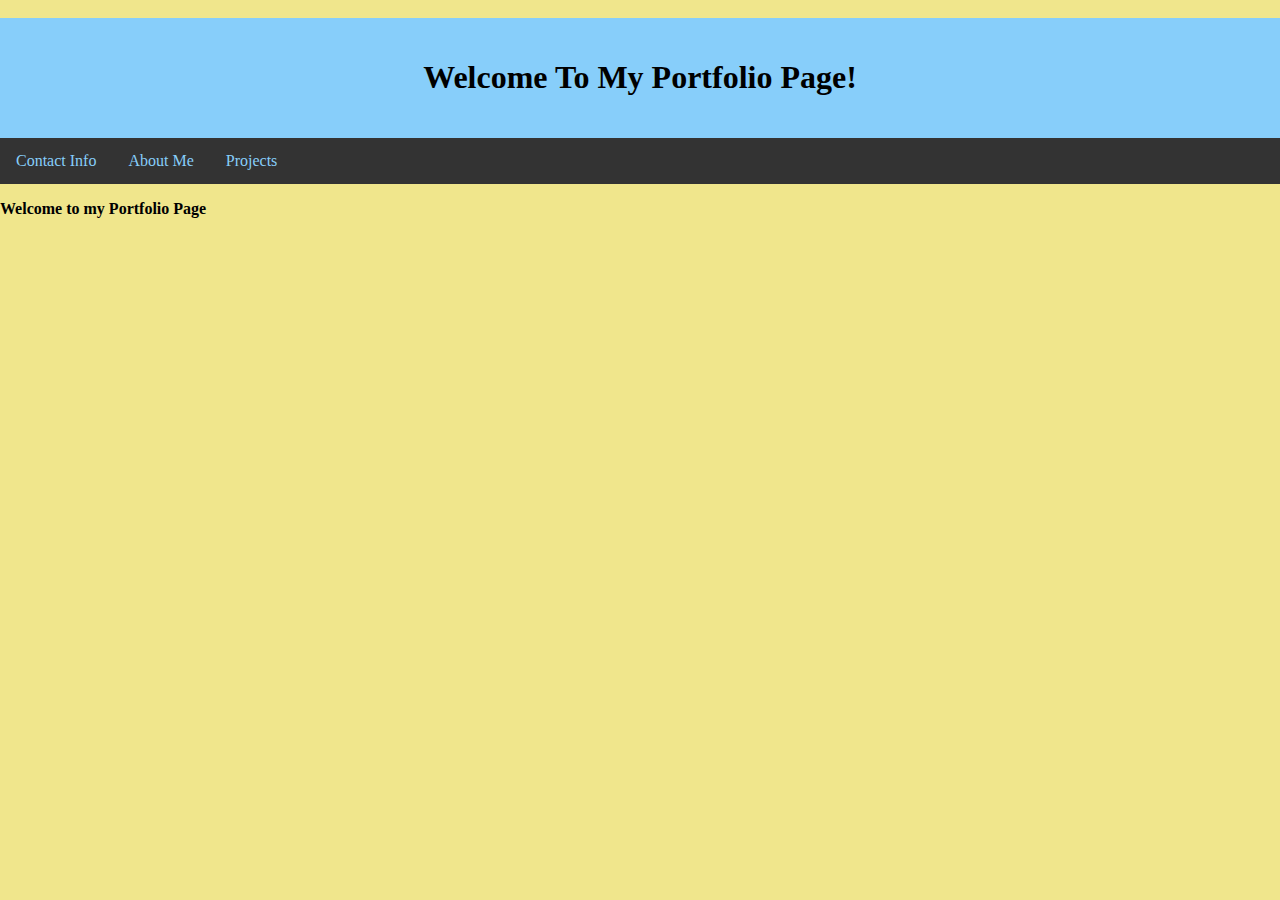
<file: index.html>
<!DOCTYPE html>
<html>
<head>
	<title>Christopher's Portfolio</title>
	<meta charset="utf-8">
		<br>
<style>
	{
		box-sizing: border-box;
	}
body {
	margin: 0;
}
.header {
	background-color: #87CEFA;
	padding: 20px;
	text-align: center;
}
.topnav{
	overflow: hidden;
	background-color: #333;
}
.topnav a {
	float: left;
	display: block;
	color: #f2f2f2
	text-align: center;
	padding: 14px 16px;
	text-decoration: none;
}
.topnav a:hover {
	background-color: #ddd;
	color: black;
}

</style>
</head>

<link rel="stylesheet" type="text/css" href="stylesportfolio.css">

<body>
<div class="header">
	<h1>Welcome To My Portfolio Page!</h1>
</div>
<div class="topnav">
	<a href="contact.html">Contact Info</a>
<a href="AboutMe.html">About Me</a>
<a href="projects.html">Projects</a>
</div>
<p><b>Welcome to my Portfolio Page</b></p>



</body>
</html>
</file>
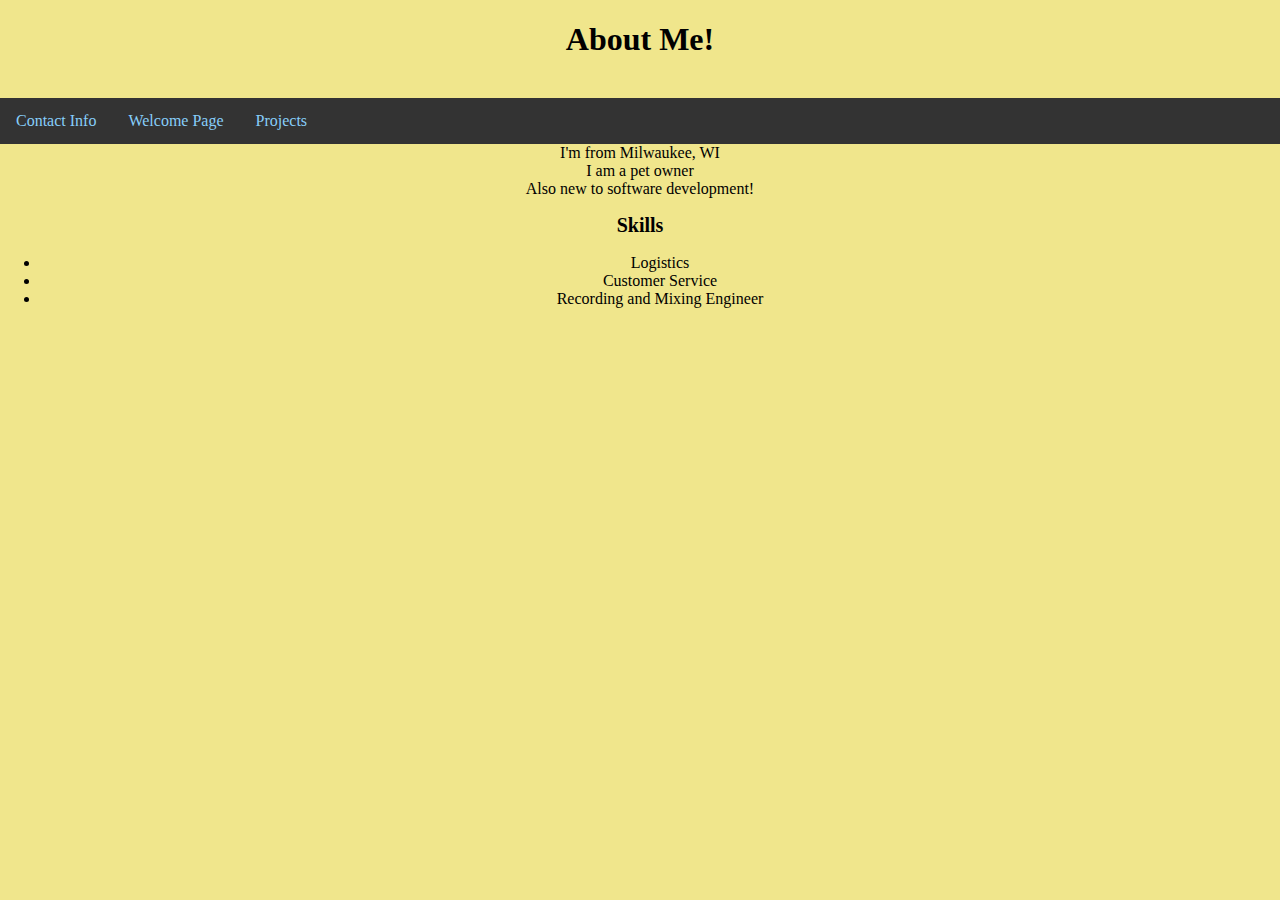
<file: AboutMe.html>
<!DOCTYPE html>
<html>
<head>
		<meta charset="utf-8">
	<title>About Me!</title>

<style>
	{
		box-sizing: border-box;
	}
body {
	margin: 0;
}
.header {
	background-color: #87CEFA;
	padding: 20px;
	text-align: center;
}
.topnav{
	overflow: hidden;
	background-color: #333;
}
.topnav a {
	float: left;
	display: block;
	color: #f2f2f2
	text-align: center;
	padding: 14px 16px;
	text-decoration: none;
}
.topnav a:hover {
	background-color: #ddd;
	color: black;
}

</style>

<h1><center><b>About Me!</b></center></h1><br>

<link rel="stylesheet" type="text/css" href="stylesportfolio.css">

		<div class="topnav">
			<a href="contact.html">Contact Info</a>
			<a href="index.html">Welcome Page</a>
			<a href="projects.html">Projects</a>
</div>

<body><center>
I'm from Milwaukee, WI<br>
I am a pet owner<br>
Also new to software development!<br>

<h2>Skills</h2>
<ul>
	<li>Logistics</li>
	<li>Customer Service</li>
	<li>Recording and Mixing Engineer</li>
</center>
</ul>
</body>
</html>
</file>
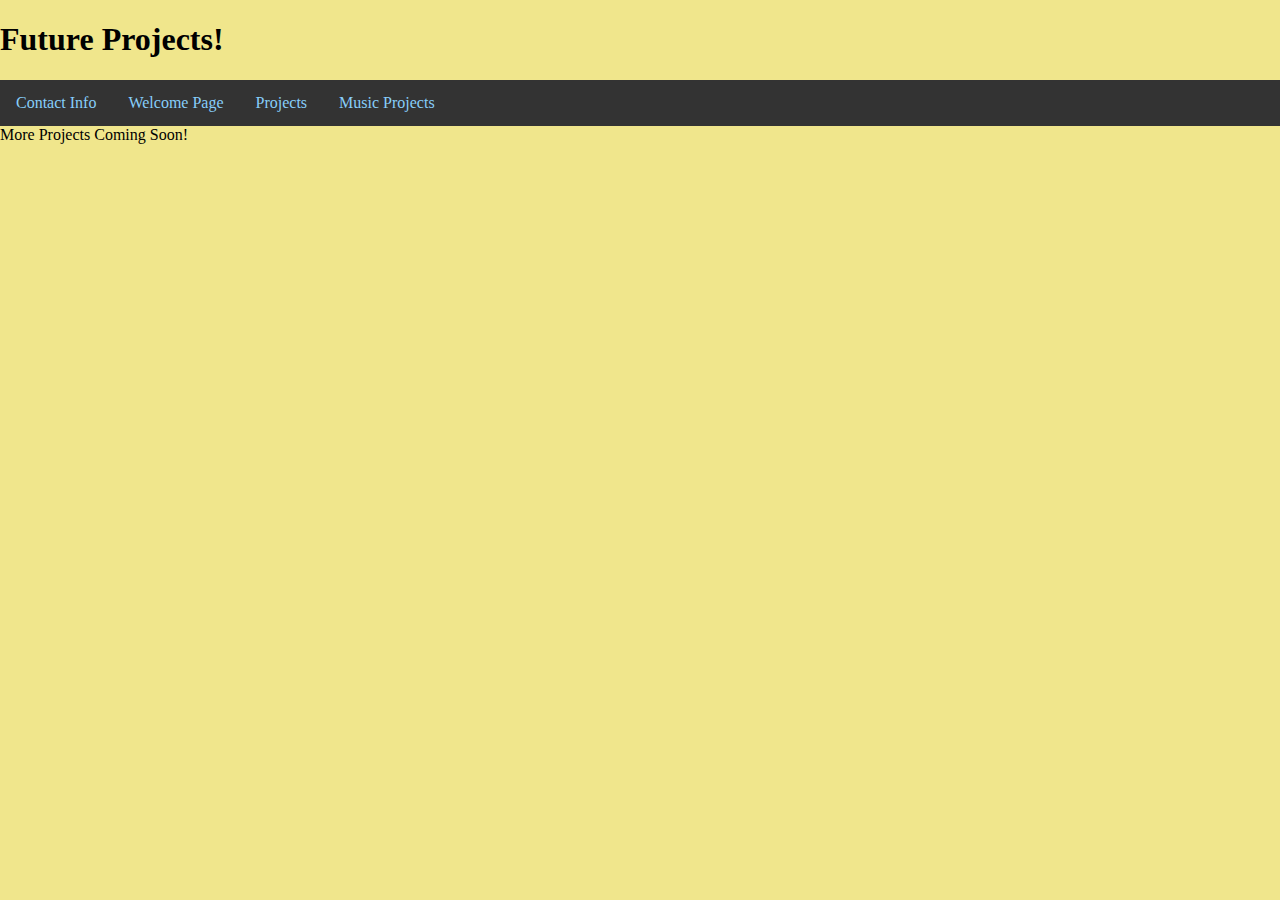
<file: FutureProjects.html>
<!DOCTYPE html>
<html>
<head>
	<style>
	{
		box-sizing: border-box;
	}
body {
	margin: 0;
}
.header {
	background-color: #87CEFA;
	padding: 20px;
	text-align: center;
}
.topnav{
	overflow: hidden;
	background-color: #333;
}
.topnav a {
	float: left;
	display: block;
	color: #f2f2f2
	text-align: center;
	padding: 14px 16px;
	text-decoration: none;
}
.topnav a:hover {
	background-color: #ddd;
	color: black;
}

</style>

	<title><b>Future Projects</b></title>
</head>
<h1>Future Projects!</h1>
<link rel="stylesheet" type="text/css" href="stylesportfolio.css">

		<div class="topnav">
			<a href="contact.html">Contact Info</a>
			<a href="index.html">Welcome Page</a>
			<a href="projects.html">Projects</a>
			<a href="Musicprojects.html">Music Projects</a>
</div>
<body>
More Projects Coming Soon!
</body>
</html>
</file>
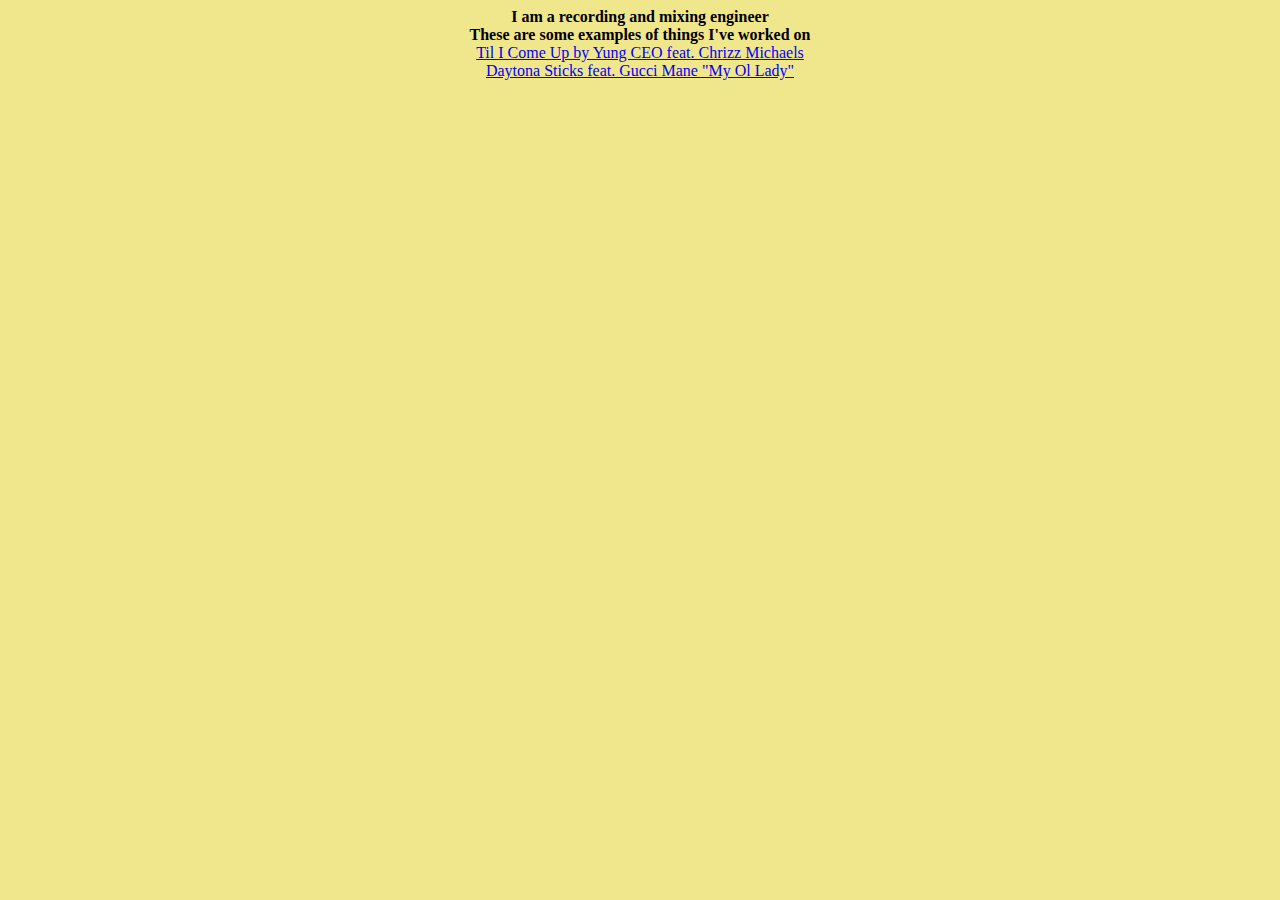
<file: MusicProjects.html>
<!DOCTYPE html>
<html>
<head>
		
	</style>
	<title>Music Portfolio</title>
</head>
<link rel="stylesheet" type="text/css" href="stylesportfolio.css">
<body>
	<center><b>
I am a recording and mixing engineer<br>
These are some examples of things I've worked on<br></b>
<a href="https://www.instagram.com/p/BfYxehZHOX4/?igshid=lvhti88ghx76">Til I Come Up by Yung CEO feat. Chrizz Michaels
</a>
<br>
<a href="https://youtu.be/tf41GBTuULo"> Daytona Sticks feat. Gucci Mane "My Ol Lady"</p>
</a>
</center>
</body>
</html>
</file>
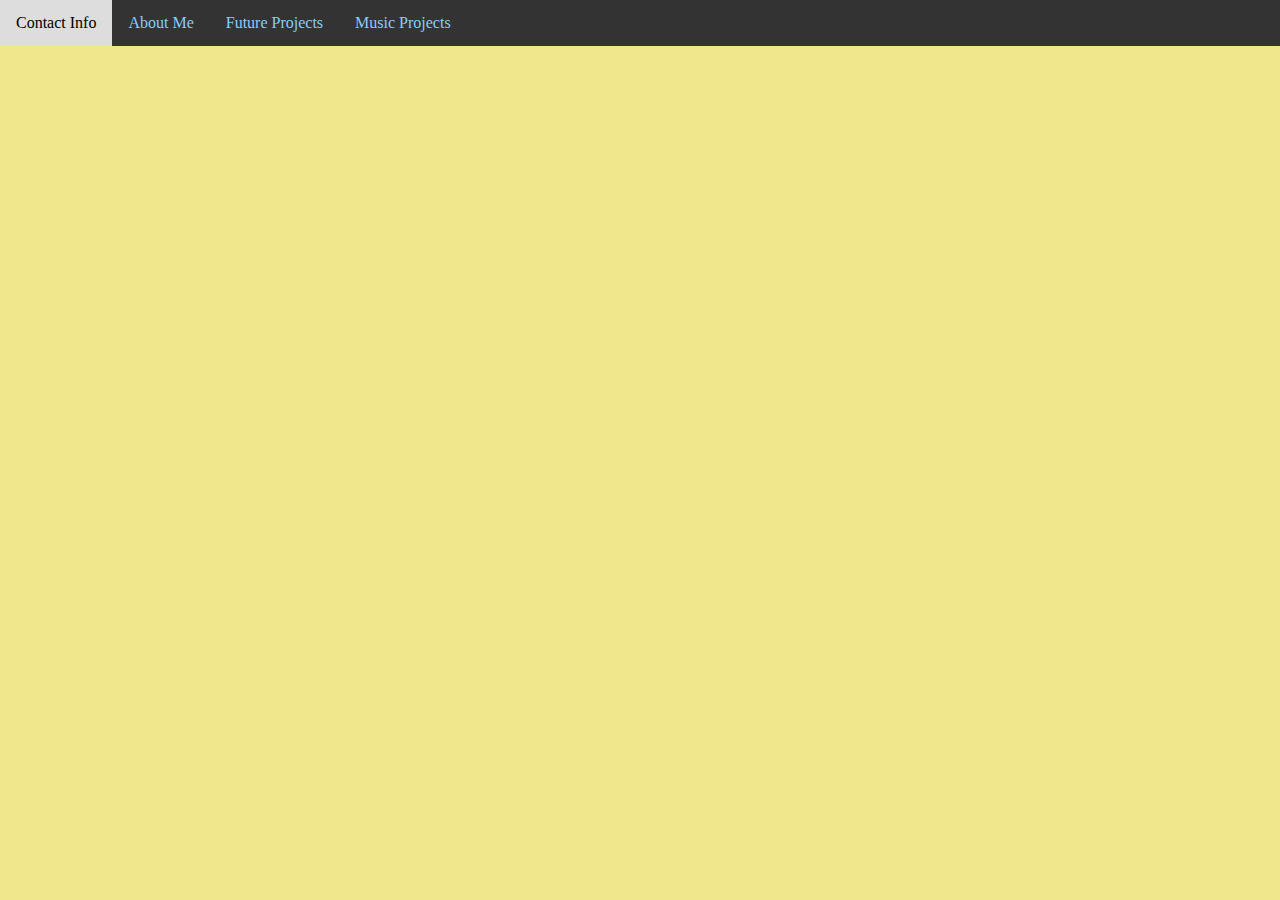
<file: projects.html>
<!DOCTYPE html>
<html>
<meta charset="utf-8">
<head>
	<title>Projects</title>


<style>
	{
		box-sizing: border-box;
	}
body {
	margin: 0;
}
.header {
	background-color: #87CEFA;
	padding: 20px;
	text-align: center;
}
.topnav{
	overflow: hidden;
	background-color: #333;
}
.topnav a {
	float: left;
	display: block;
	color: #f2f2f2
	text-align: center;
	padding: 14px 16px;
	text-decoration: none;
}
.topnav a:hover {
	background-color: #ddd;
	color: black;
}

</style>





	<link rel="stylesheet" type="text/css" href="stylesportfolio.css">
</head>

<body>
<center>
	<div class="topnav">
	<a href="contact.html">Contact Info</a>
<a href="AboutMe.html">About Me</a>
<a href="FutureProjects.html">Future Projects</a>
<a href="MusicProjects.html">Music Projects</a>
</div>
	

<br>

	


</center>
</body>
</html>
</file>
<file: stylesportfolio.css>
body{ 
	background-color: khaki;
}
.topnav{ 
overflow: hidden;
background-color: #333;
}
.topnav a {
	float: left;
	display: block;
	color: #87CEFA;
	text-align: center;
	padding: 14px 16px;
	text-decoration: none;
}
.topnav a:hover {
	background-color: #ddd;
	color: black;
}
h2 {
	font-size: 20px;
	}
</file>
